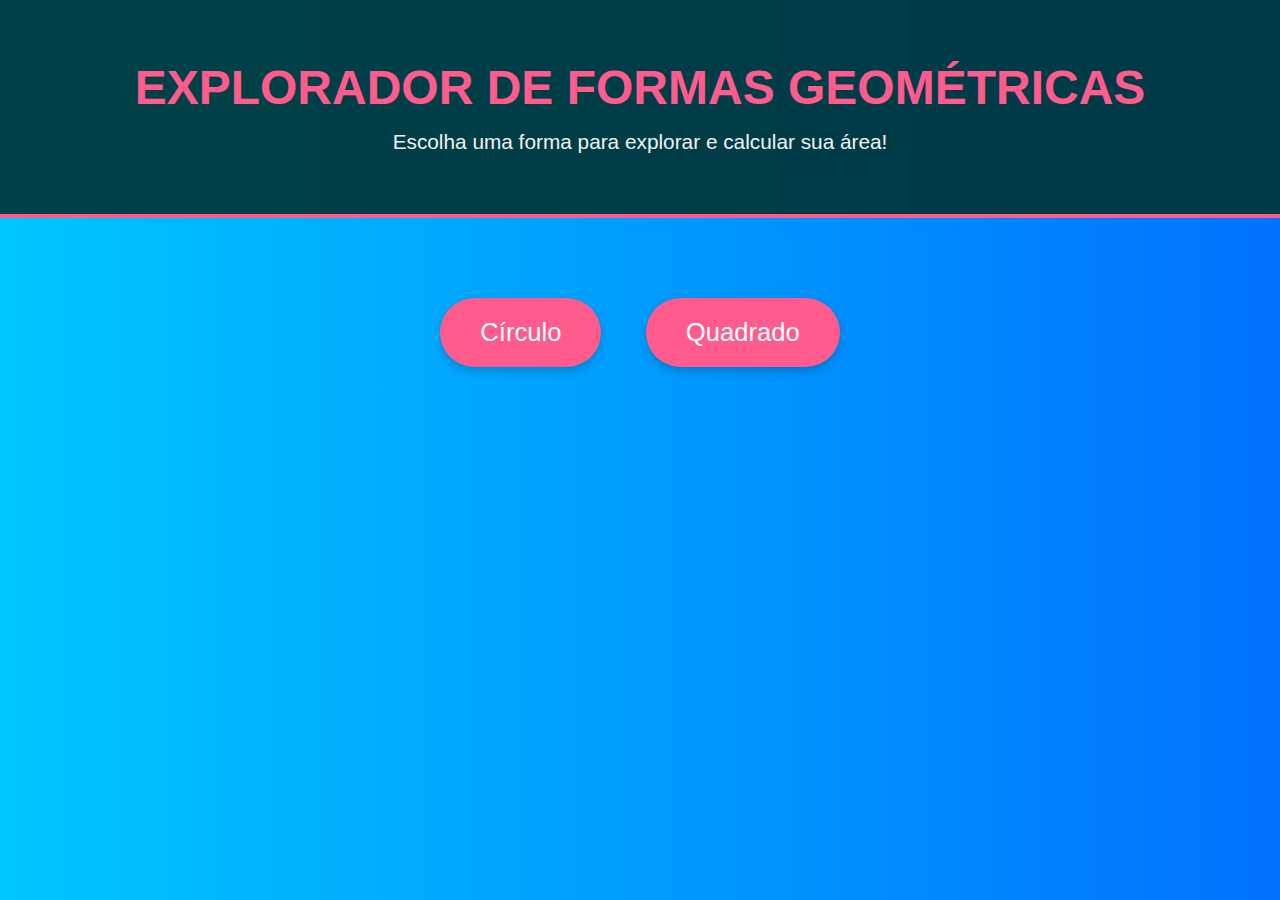
<file: index.html>
<!DOCTYPE html>
<html lang="pt-br">
<head>
    <meta charset="UTF-8">
    <meta name="viewport" content="width=device-width, initial-scale=1.0">
    <title>Explorador de Formas Geométricas</title>
    <link rel="stylesheet" href="style.css">
    <meta name="description" content="Explore formas geométricas e calcule suas áreas com o Explorador de Formas Geométricas!">
    <meta name="keywords" content="formas geométricas, área, círculo, quadrado, triângulo, explorador">
    <meta name="author" content="Aventuras de Programação">
</head>
<body>
    <header>
        <div class="logo-container">
            <h1>Explorador de Formas Geométricas</h1>
            <p>Escolha uma forma para explorar e calcular sua área!</p>
        </div>
    </header>
    <main class="main-content">
        <section class="form-buttons">
            <button class="shape-btn" onclick="window.location.href='circulo.html'">Círculo</button>
            <button class="shape-btn" onclick="window.location.href='quadrado.html'">Quadrado</button>
        </section>
    </main>
</body>
</html>
</file>
<file: style.css>
/* Estilos Globais */
* {
  margin: 0;
  padding: 0;
  box-sizing: border-box;
}

body {
  font-family: 'Poppins', sans-serif;
  background-color: #f0f7f6;
  background-image: linear-gradient(to right, #00c6ff, #0072ff); /* Gradiente suave de azul */
  color: #333;
  text-align: center;
  padding: 0;
  margin: 0;
}

/* Cabeçalho */
header {
  background-color: rgba(0, 51, 51, 0.9); /* Fundo semitransparente */
  padding: 60px;
  color: #fff;
  text-align: center;
  border-bottom: 4px solid #ff5c8d; /* Linha decorativa */
}

header h1 {
  font-size: 3rem;
  font-weight: 700;
  color: #ff5c8d;
  text-transform: uppercase;
  margin-bottom: 15px;
}

header p {
  font-size: 1.3rem;
  color: #f1f1f1;
  margin-top: 10px;
}

/* Estilos dos Botões de Formas */
.shape-btn {
  background-color: #ff5c8d;
  color: white;
  font-size: 1.6rem;
  padding: 20px 40px;
  border: none;
  border-radius: 50px; /* Botões arredondados */
  margin: 20px;
  cursor: pointer;
  transition: transform 0.3s ease, box-shadow 0.3s ease, background-color 0.3s;
  box-shadow: 0 4px 10px rgba(0, 0, 0, 0.2);
}

.shape-btn:hover {
  background-color: #ff3b77;
  transform: translateY(-8px);
  box-shadow: 0 8px 20px rgba(0, 0, 0, 0.3);
}

.shape-btn:focus {
  outline: none;
}

/* Container de Conteúdo Principal */
.main-content {
  display: flex;
  justify-content: center;
  align-items: center;
  flex-direction: column;
  margin-top: 60px;
}

/* Imagens das Formas */
.form-info img {
  width: 200px;
  height: 200px;
  margin-top: 20px;
  border-radius: 10px;
  box-shadow: 0 8px 15px rgba(0, 0, 0, 0.2);
}

/* Footer */
footer {
  background-color: rgba(0, 51, 51, 0.9);
  color: #fff;
  padding: 25px;
  margin-top: 40px;
  text-align: center;
  font-size: 1.1rem;
  border-top: 4px solid #ff5c8d;
}

/* Responsividade (Layouts em dispositivos móveis) */
@media screen and (max-width: 768px) {
  header h1 {
      font-size: 2.5rem;
  }
  
  .shape-btn {
      width: 80%;
      padding: 15px 30px;
      font-size: 1.4rem;
  }

  .form-info img {
      width: 150px;
      height: 150px;
  }

  footer {
      font-size: 1rem;
  }
}

/* Animação no hover do título */
header h1:hover {
  color: #ff6f91;
  transform: scale(1.1);
  transition: all 0.4s ease-in-out;
}
</file>
